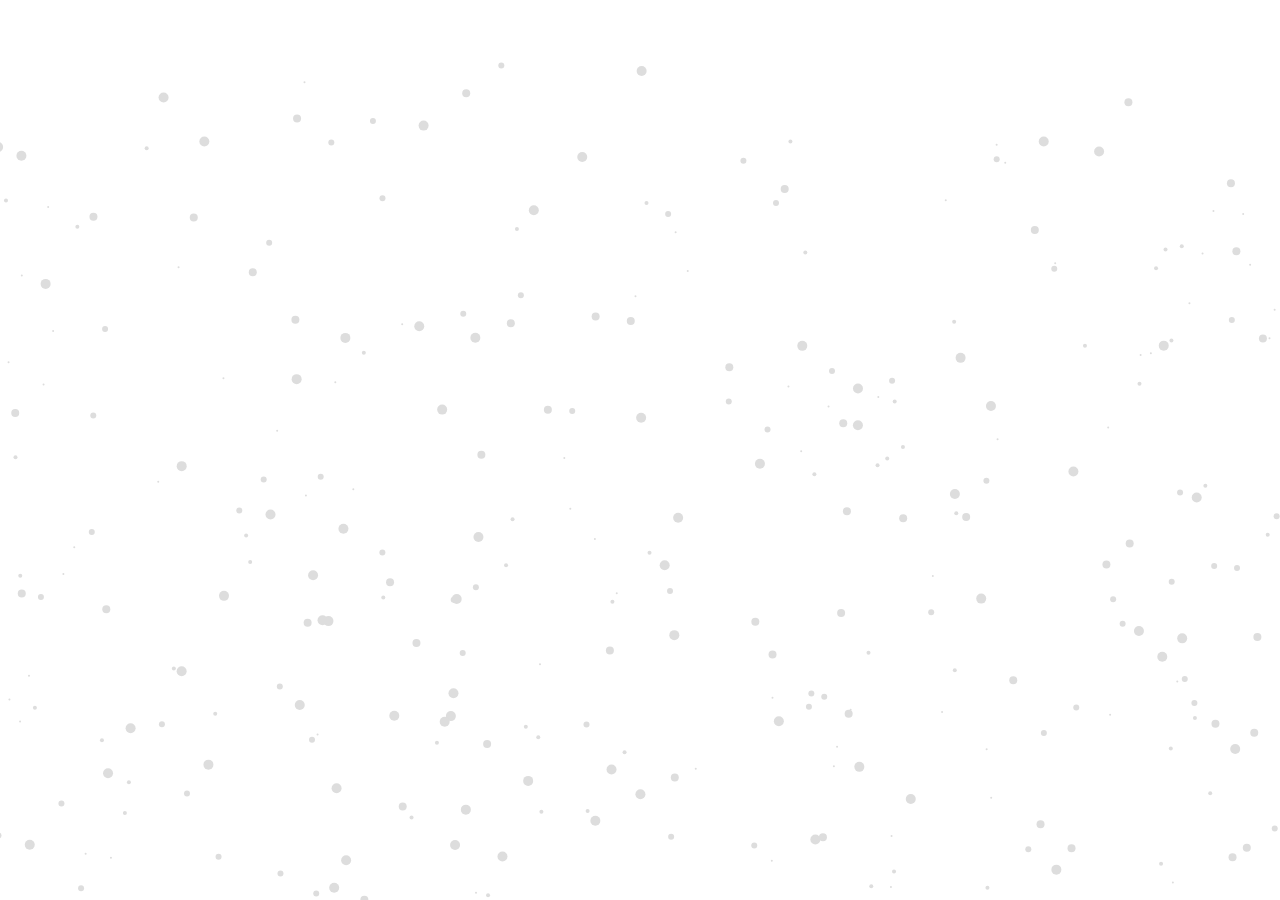
<file: timer/indexx.html>
<!DOCTYPE html>
<html lang="en">
<head>
    <meta charset="UTF-8">
    <meta name="viewport" content="width=device-width, initial-scale=1.0">
    <title>Timer</title>
    <link rel="stylesheet" href="style2.css">
</head>
<body>
    <h1>Time Until New Year</h1>
    <div class="timer" id="countdown">
        <div>
            <div id="days">00</div>
            <span>Days</span>
        </div>
        <div>
            <div id="hours">00</div>
            <span>Hours</span>
        </div>
        <div>
            <div id="minutes">00</div>
            <span>Minutes</span>
        </div>
        <div>
            <div id="seconds">00</div>
            <span>Seconds</span>
        </div>
    </div>
    <div class="trees"></div>

    <script>
        function updateCountdown() {
            const newYear = new Date(new Date().getFullYear() + 1, 0, 1);
            const now = new Date();
            const diff = newYear - now;

            const days = Math.floor(diff / (1000 * 60 * 60 * 24));
            const hours = Math.floor((diff % (1000 * 60 * 60 * 24)) / (1000 * 60 * 60));
            const minutes = Math.floor((diff % (1000 * 60 * 60)) / (1000 * 60));
            const seconds = Math.floor((diff % (1000 * 60)) / 1000);

            document.getElementById('days').textContent = String(days).padStart(2, '0');
            document.getElementById('hours').textContent = String(hours).padStart(2, '0');
            document.getElementById('minutes').textContent = String(minutes).padStart(2, '0');
            document.getElementById('seconds').textContent = String(seconds).padStart(2, '0');
        }

        setInterval(updateCountdown, 1000);
        updateCountdown();

        const NUMBER_OF_SNOWFLAKES = 300;
  const MAX_SNOWFLAKE_SIZE = 5;
  const MAX_SNOWFLAKE_SPEED = 2;
  const SNOWFLAKE_COLOUR = '#ddd';
  const snowflakes = [];
  
  const canvas = document.createElement('canvas');
  canvas.style.position = 'absolute';
  canvas.style.pointerEvents = 'none';
  canvas.style.top = '0px';
  canvas.width = window.innerWidth;
  canvas.height = window.innerHeight;
  document.body.appendChild(canvas);
  
  const ctx = canvas.getContext('2d');
  
  
  const createSnowflake = () => ({
      x: Math.random() * canvas.width,
      y: Math.random() * canvas.height,
      radius: Math.floor(Math.random() * MAX_SNOWFLAKE_SIZE) + 1,
      color: SNOWFLAKE_COLOUR,
      speed: Math.random() * MAX_SNOWFLAKE_SPEED + 1,
      sway: Math.random() - 0.5 // next
  });
  
  const drawSnowflake = snowflake => {
      ctx.beginPath();
      ctx.arc(snowflake.x, snowflake.y, snowflake.radius, 0, Math.PI * 2);
      ctx.fillStyle = snowflake.color;
      ctx.fill();
      ctx.closePath();
  }
  
  const updateSnowflake = snowflake => {
      snowflake.y += snowflake.speed;
      snowflake.x += snowflake.sway; // next
      if (snowflake.y > canvas.height) {
          Object.assign(snowflake, createSnowflake());
      }
  }
  
  const animate = () => {
      ctx.clearRect(0, 0, canvas.width, canvas.height);
  
      snowflakes.forEach(snowflake => {
          updateSnowflake(snowflake);
          drawSnowflake(snowflake);
      });
  
      requestAnimationFrame(animate);
  }
  
  for (let i = 0; i < NUMBER_OF_SNOWFLAKES; i++) {
      snowflakes.push(createSnowflake());
  }
  
  window.addEventListener('resize', () => {
      canvas.width = window.innerWidth;
      canvas.height = window.innerHeight;
  });
  
  window.addEventListener('scroll', () => {
      canvas.style.top = `${window.scrollY}px`;
  });
  
  // setInterval(animate, 15);
  animate()
    </script>
</body>
</body>
</html>
</file>
<file: timer/style2.css>
body {
    margin: 0;
    font-family: Arial, sans-serif;
    display: flex;
    flex-direction: column;
    align-items: center;
    justify-content: center;
    height: 100vh;
    background: url(https://i.pinimg.com/originals/e2/4d/d1/e24dd15c579ceb73cdee6363497ff273.jpg);
    color: white;
    text-align: center;
    position: relative;
}

.back-button {
    position: absolute;
    top: 20px;
    left: 20px;
    padding: 10px 20px;
    background: rgba(255, 255, 255, 0.2);
    border: none;
    border-radius: 5px;
    color: white;
    text-decoration: none;
    font-weight: bold;
    cursor: pointer;
}

.back-button:hover {
    background: rgba(255, 255, 255, 0.4);
}

h1 {
    font-size: 2em;
    margin-bottom: 20px;
    font-family:'Gill Sans', 'Gill Sans MT', Calibri, 'Trebuchet MS', sans-serif;
}

.timer {
    display: flex;
    gap: 20px;
    font-size: 3em;
    font-weight: bold;
}

.timer div {
    display: flex;
    flex-direction: column;
    align-items: center;
}

.timer span {
    font-size: 0.5em;
    margin-top: 5px;
}

.trees {
    position: absolute;
    bottom: 0;
    width: 100%;
    height: 100px;
    background: url('https://foni.papik.pro/uploads/posts/2024-10/foni-papik-pro-qdt0-p-kartinki-siluet-yelki-na-prozrachnom-fone-19.png') repeat-x;
    background-size: contain;
    opacity: 0.8;
}
</file>
